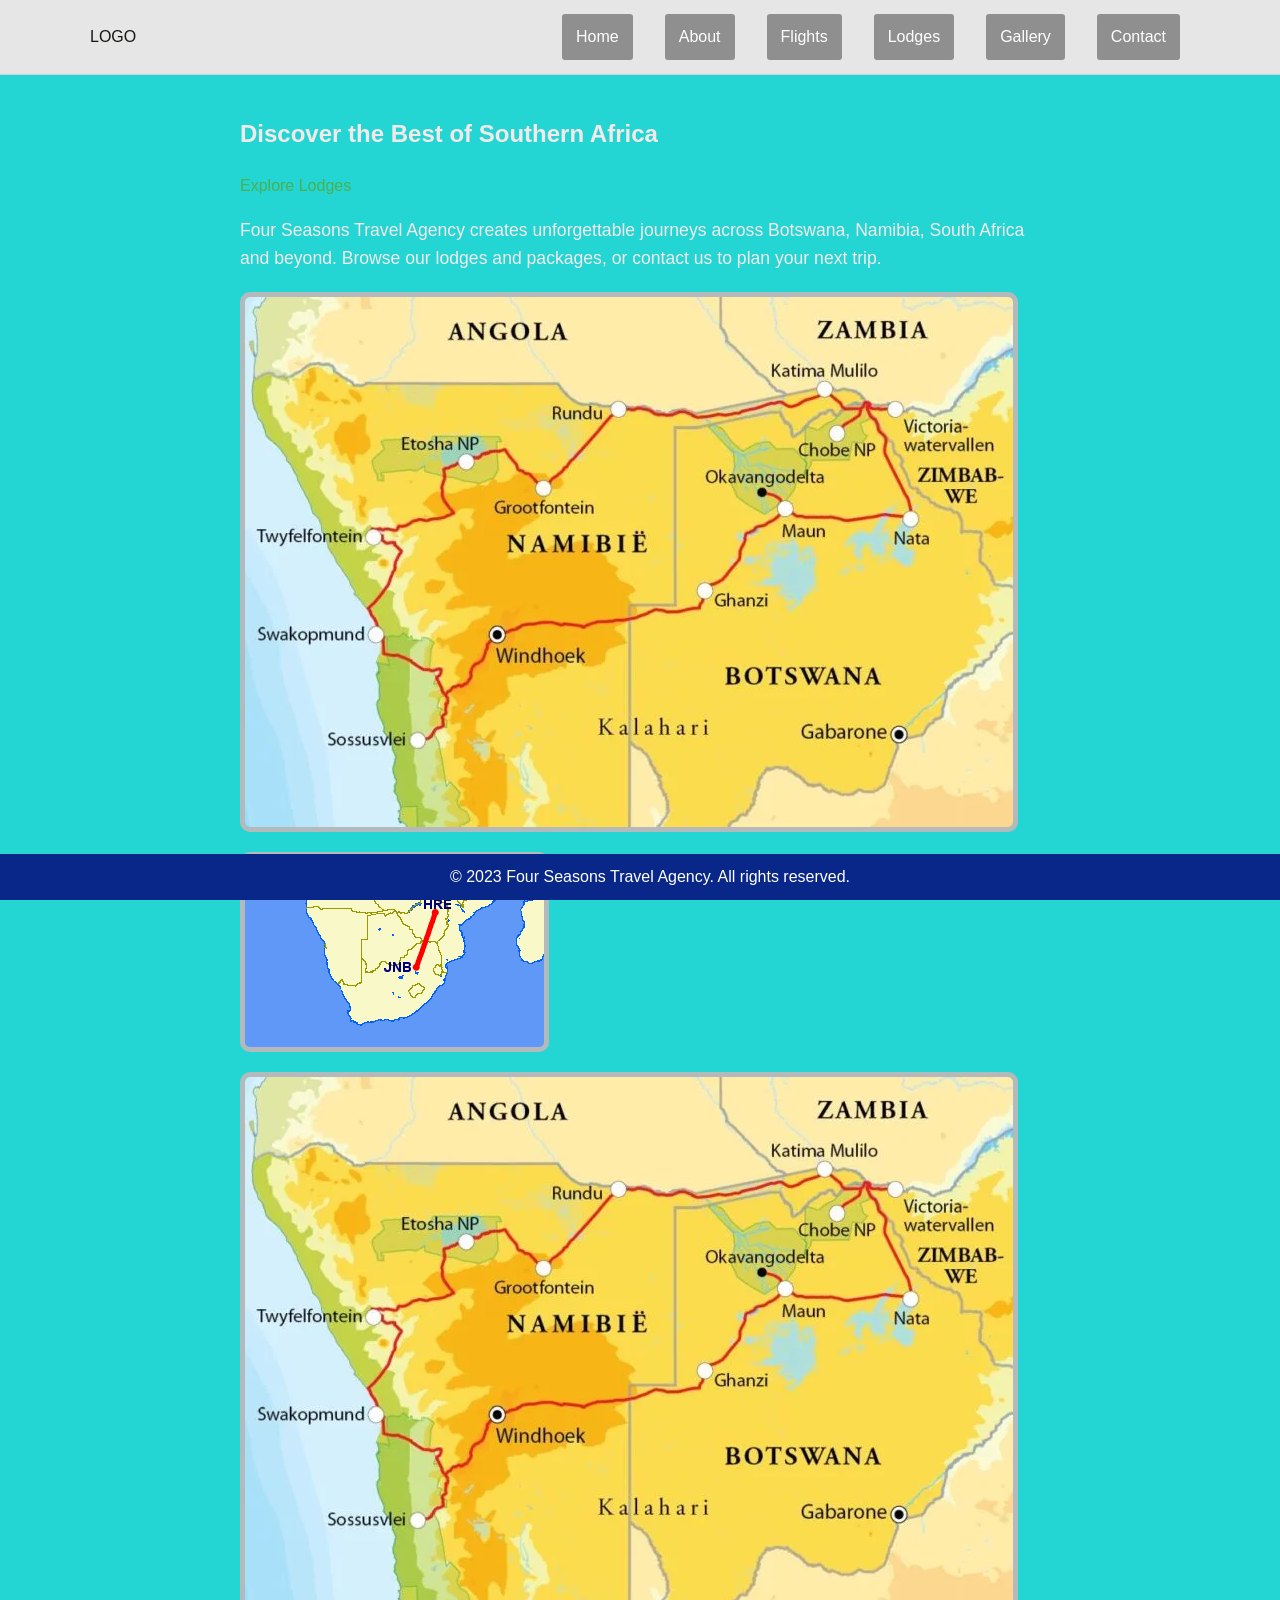
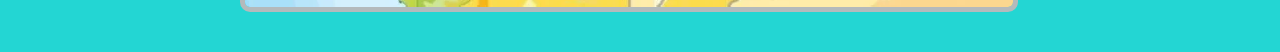
<file: index.html>
<!DOCTYPE html> 

<html lang="en"> 

<head> 

    <meta charset="UTF-8"> 

    <meta name="viewport" content="width=device-width, initial-scale=1.0"> 

    <!DOCTYPE html>
    <html lang="en">
    <head>
        <meta charset="UTF-8">
        <meta name="viewport" content="width=device-width, initial-scale=1.0">
        <title>Four Seasons Travel Agency</title>
        <link rel="stylesheet" href="styles.css">
    </head>
    <body>
        <header class="topbar">
            <div class="topbar-inner">
                <div class="logo">LOGO</div>
                <nav class="nav-items">
                    <a href="index.html" class="nav-link">Home</a>
                    <a href="about.html" class="nav-link">About</a>
                    <a href="flights.html" class="nav-link">Flights</a>
                    <a href="lodges.html" class="nav-link">Lodges</a>
                    <a href="photogalleries.html" class="nav-link">Gallery</a>
                    <a href="contact.html" class="nav-link">Contact</a>
                </nav>
            </div>
        </header>

        <main class="page">
            <div class="container">
                <section class="left">
                    <h1>Discover the Best of Southern Africa</h1>
                    <div class="lead-line"></div>
                    <a class="cta" href="lodges.html">Explore Lodges</a>
                    <p class="intro">Four Seasons Travel Agency creates unforgettable journeys across Botswana, Namibia, South Africa and beyond. Browse our lodges and packages, or contact us to plan your next trip.</p>
                </section>

                <aside class="right">
                    <div class="thumb">
                        <img src="images/ROute-768x530.jpg.webp" alt="Route" />
                    </div>
                    <div class="thumb">
                        <img src="images/Johannesburg-to-Harare-flight.jpg" alt="Johannesburg to Harare" />
                    </div>
                    <div class="thumb">
                        <img src="images/ROute-768x530.jpg.webp" alt="Route repeat" />
                    </div>
                </aside>
            </div>
        </main>

        <footer class="site-footer">
            <div class="footer-inner">&copy; 2023 Four Seasons Travel Agency. All rights reserved.</div>
        </footer>
    </body>
    </html>
</file>
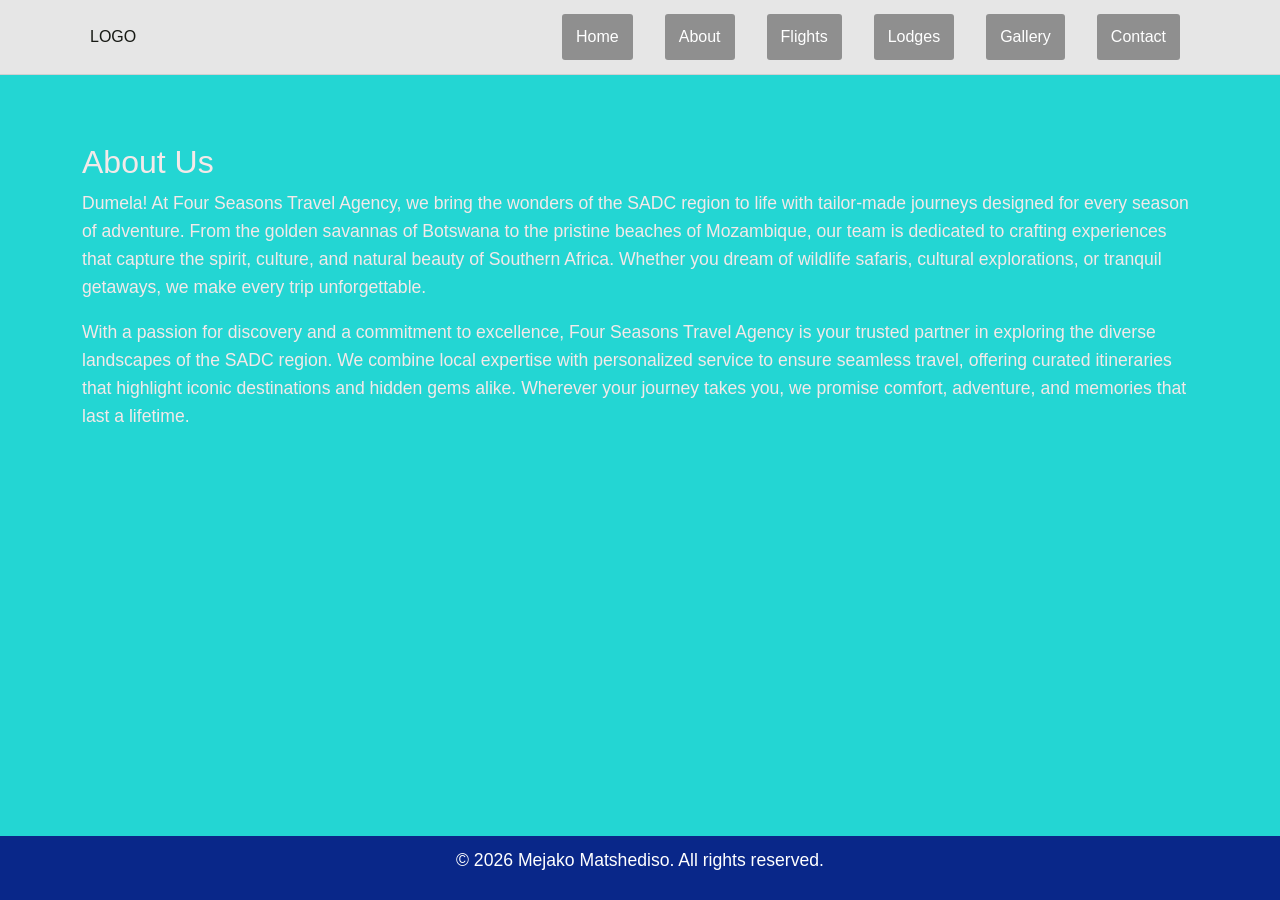
<file: about.html>
<!DOCTYPE html> 

<html lang="en"> 

<head> 

    <meta charset="UTF-8"> 

    <meta name="viewport" content="width=device-width, initial-scale=1.0"> 

    <title>About Four Seasons Travel Agency</title> 
    <!-- Bootstrap CSS --> 

<link href="https://cdn.jsdelivr.net/npm/bootstrap@5.3.0/dist/css/bootstrap.min.css" rel="stylesheet"> 
    <link rel="stylesheet" href="styles.css"> 

</head> 

<body> 

    <header class="topbar">
        <div class="topbar-inner">
            <div class="logo">LOGO</div>
            <nav class="nav-items">
                <a href="index.html" class="nav-link">Home</a>
                <a href="about.html" class="nav-link">About</a>
                <a href="flights.html" class="nav-link">Flights</a>
                <a href="lodges.html" class="nav-link">Lodges</a>
                <a href="photogalleries.html" class="nav-link">Gallery</a>
                <a href="contact.html" class="nav-link">Contact</a>
            </nav>
        </div>
    </header>

 

  <main class="container my-5"> 

    <h2>About Us</h2> 

    <p>Dumela! At Four Seasons Travel Agency, we bring the wonders of the SADC region to life with tailor‑made journeys designed for every season of adventure. From the golden savannas of Botswana to the pristine beaches of Mozambique, our team is dedicated to crafting experiences that capture the spirit, culture, and natural beauty of Southern Africa. Whether you dream of wildlife safaris, cultural explorations, or tranquil getaways, we make every trip unforgettable.</p> 

    <p>With a passion for discovery and a commitment to excellence, Four Seasons Travel Agency is your trusted partner in exploring the diverse landscapes of the SADC region. We combine local expertise with personalized service to ensure seamless travel, offering curated itineraries that highlight iconic destinations and hidden gems alike. Wherever your journey takes you, we promise comfort, adventure, and memories that last a lifetime.</p> 

</main> 
 

    <footer> 

        <p>&copy; 2026 Mejako Matshediso. All rights reserved.</p> 

    </footer> 
    <!-- Bootstrap JS and dependencies --> 

<script src="https://cdn.jsdelivr.net/npm/@popperjs/core@2.11.6/dist/umd/popper.min.js"></script> 

<script src="https://cdn.jsdelivr.net/npm/bootstrap@5.3.0/dist/js/bootstrap.min.js"></script> 

</body> 

</html>
</file>
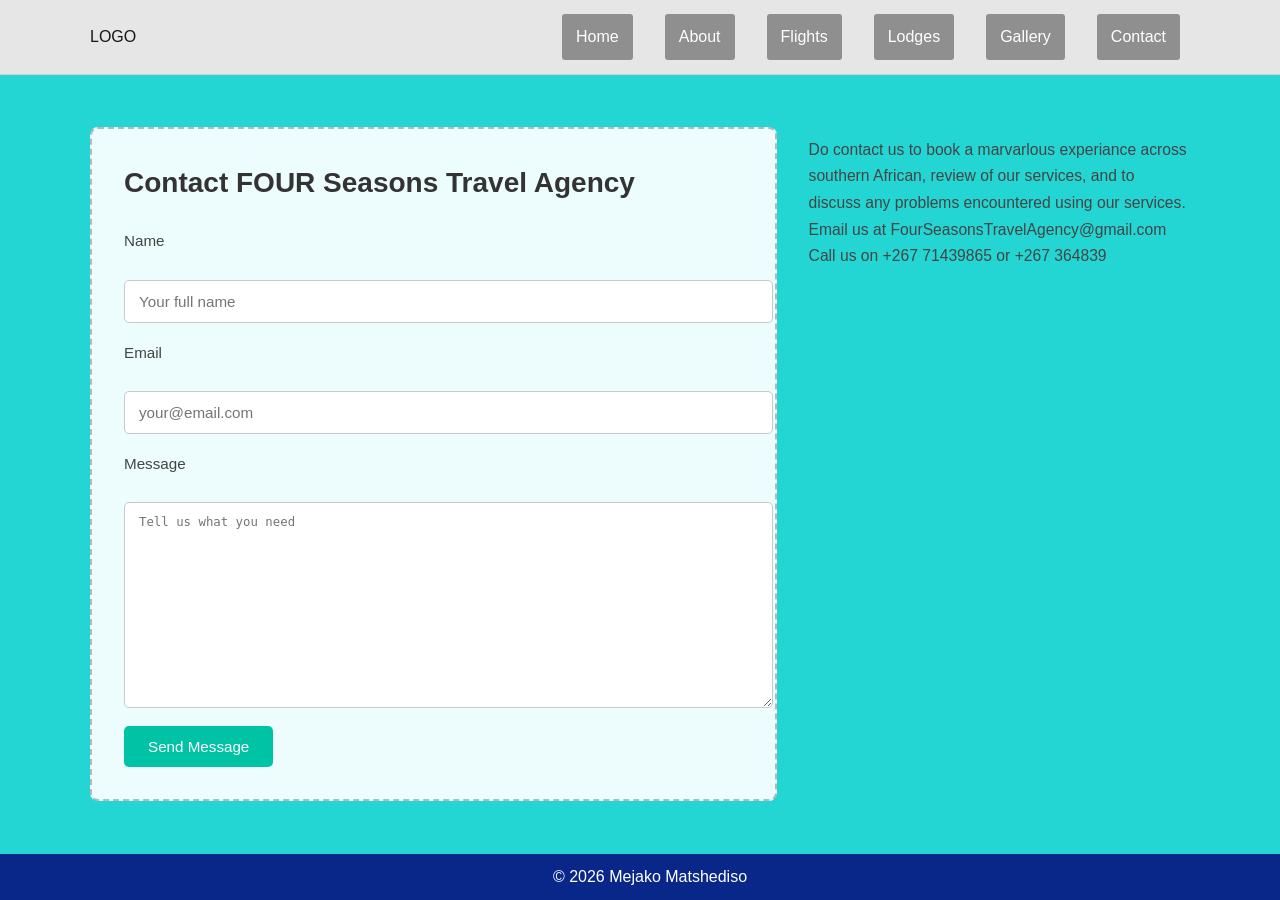
<file: contact.html>
<!DOCTYPE html>
<html lang="en">
<head>
    <meta charset="UTF-8">
    <meta name="viewport" content="width=device-width, initial-scale=1.0">
    <title>Contact Us - Four Seasons Travel Agency</title>
    <link rel="stylesheet" href="styles.css">
</head>
<body>

    <header class="topbar">
        <div class="topbar-inner">
            <div class="logo">LOGO</div>
            <nav class="nav-items">
                <a href="index.html" class="nav-link">Home</a>
                <a href="about.html" class="nav-link">About</a>
                <a href="flights.html" class="nav-link">Flights</a>
                <a href="lodges.html" class="nav-link">Lodges</a>
                <a href="photogalleries.html" class="nav-link">Gallery</a>
                <a href="contact.html" class="nav-link">Contact</a>
            </nav>
        </div>
    </header>

    <main class="contact-page">
        <div class="contact-grid">
            <section class="contact-form-panel">
                <h1>Contact FOUR Seasons Travel Agency</h1>
                <form class="contact-form" action="#" method="post">
                    <label for="name">Name</label>
                    <input id="name" name="name" type="text" placeholder="Your full name" required>

                    <label for="email">Email</label>
                    <input id="email" name="email" type="email" placeholder="your@email.com" required>

                    <label for="message">Message</label>
                    <textarea id="message" name="message" placeholder="Tell us what you need" required></textarea>

                    <button type="submit">Send Message</button>
                </form>
            </section>

            <aside class="contact-info-panel">
                <div class="contact-copy">
                    <p>Do contact us to book a marvarlous experiance across southern African, review of our services, and to discuss any problems encountered using our services.</p>
                    <p>Email us at FourSeasonsTravelAgency@gmail.com</p>
                    <p>Call us on +267 71439865 or +267 364839</p>
                </div>
            </aside>
        </div>
    </main>

    <footer class="site-footer">
        <div class="footer-inner">&copy; 2026 Mejako Matshediso</div>
    </footer>

</body>
</html>
</file>
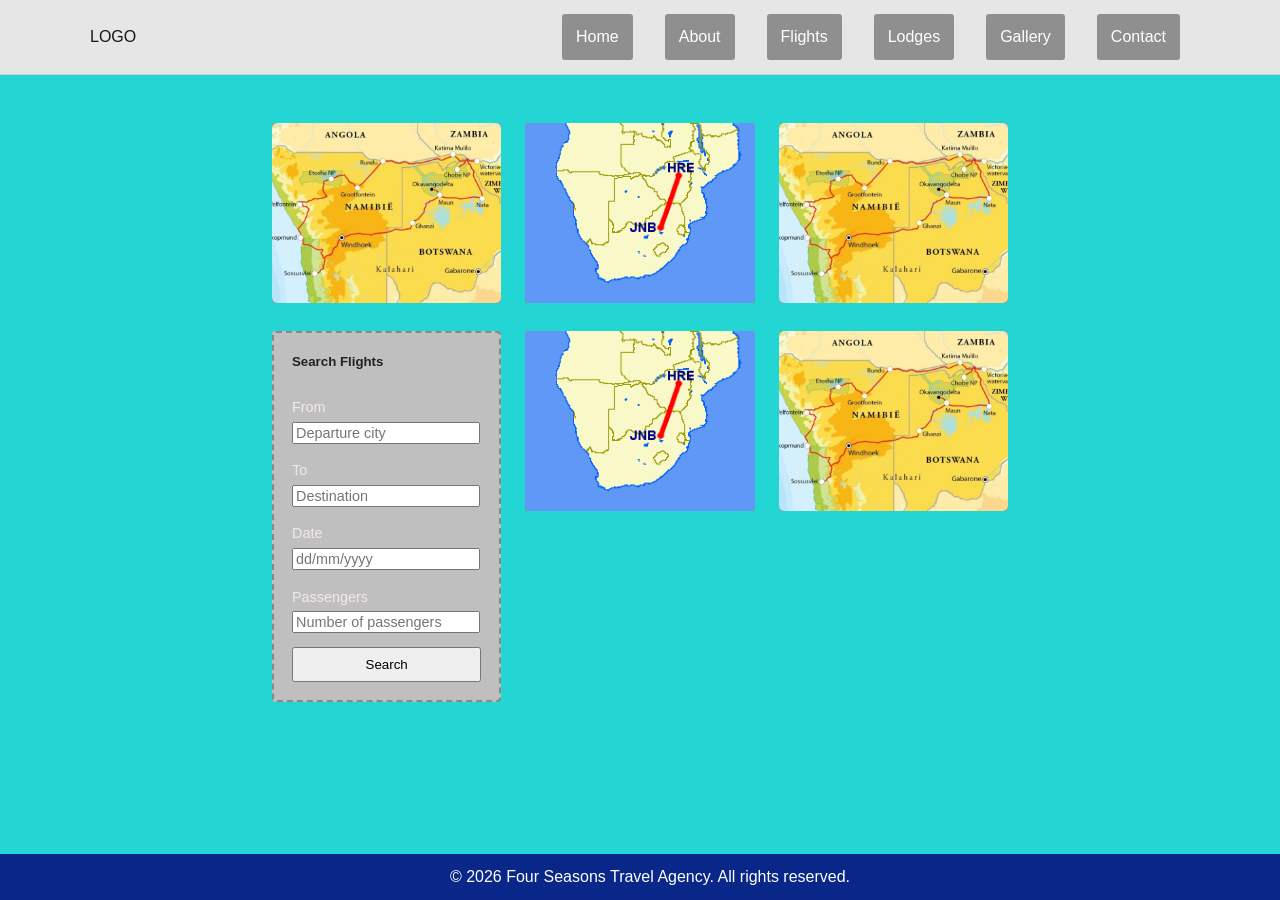
<file: flights.html>
<!DOCTYPE html>
<html lang="en">
<head>
    <meta charset="UTF-8">
    <meta name="viewport" content="width=device-width, initial-scale=1.0">
    <title>Flights - Four Seasons Travel Agency</title>
    <link rel="stylesheet" href="styles.css">
</head>
<body>

    <header class="topbar">
        <div class="topbar-inner">
            <div class="logo">LOGO</div>
            <nav class="nav-items">
                <a href="index.html" class="nav-link">Home</a>
                <a href="about.html" class="nav-link">About</a>
                <a href="flights.html" class="nav-link">Flights</a>
                <a href="lodges.html" class="nav-link">Lodges</a>
                <a href="photogalleries.html" class="nav-link">Gallery</a>
                <a href="contact.html" class="nav-link">Contact</a>
            </nav>
        </div>
    </header>

    <main>
        <!-- Top 3-column image grid -->
        <section class="flights-grid-top">
            <div class="flight-img">
                <img src="images/ROute-768x530.jpg.webp" alt="Flight route 1">
            </div>
            <div class="flight-img">
                <img src="images/Johannesburg-to-Harare-flight.jpg" alt="Flight route 2">
            </div>
            <div class="flight-img">
                <img src="images/ROute-768x530.jpg.webp" alt="Flight route 3">
            </div>
        </section>

        <!-- Bottom row: search box (left) + 2 images (right) -->
        <section class="flights-grid-bottom">
            <div class="search-box">
                <h5>Search Flights</h5>
                <form action="#" method="get">
                    <div style="margin-bottom: 12px;">
                        <label for="from" class="form-label">From</label>
                        <input type="text" class="form-control" id="from" placeholder="Departure city">
                    </div>
                    <div style="margin-bottom: 12px;">
                        <label for="to" class="form-label">To</label>
                        <input type="text" class="form-control" id="to" placeholder="Destination">
                    </div>
                    <div style="margin-bottom: 12px;">
                        <label for="date" class="form-label">Date</label>
                        <input type="text" class="form-control" id="date" placeholder="dd/mm/yyyy">
                    </div>
                    <div style="margin-bottom: 12px;">
                        <label for="passengers" class="form-label">Passengers</label>
                        <input type="number" class="form-control" id="passengers" placeholder="Number of passengers" min="1">
                    </div>
                    <button type="submit" class="btn btn-primary" style="width: 100%; padding: 8px;">Search</button>
                </form>
            </div>
            <div class="flight-img-bottom">
                <img src="images/Johannesburg-to-Harare-flight.jpg" alt="Flight option 1">
            </div>
            <div class="flight-img-bottom">
                <img src="images/ROute-768x530.jpg.webp" alt="Flight option 2">
            </div>
        </section>
    </main>

    <footer class="site-footer">
        <div class="footer-inner">&copy; 2026 Four Seasons Travel Agency. All rights reserved.</div>
    </footer>

    <script src="https://cdn.jsdelivr.net/npm/@popperjs/core@2.11.6/dist/umd/popper.min.js"></script>
    <script src="https://cdn.jsdelivr.net/npm/bootstrap@5.3.0/dist/js/bootstrap.min.js"></script>
</body>
</html>
</file>
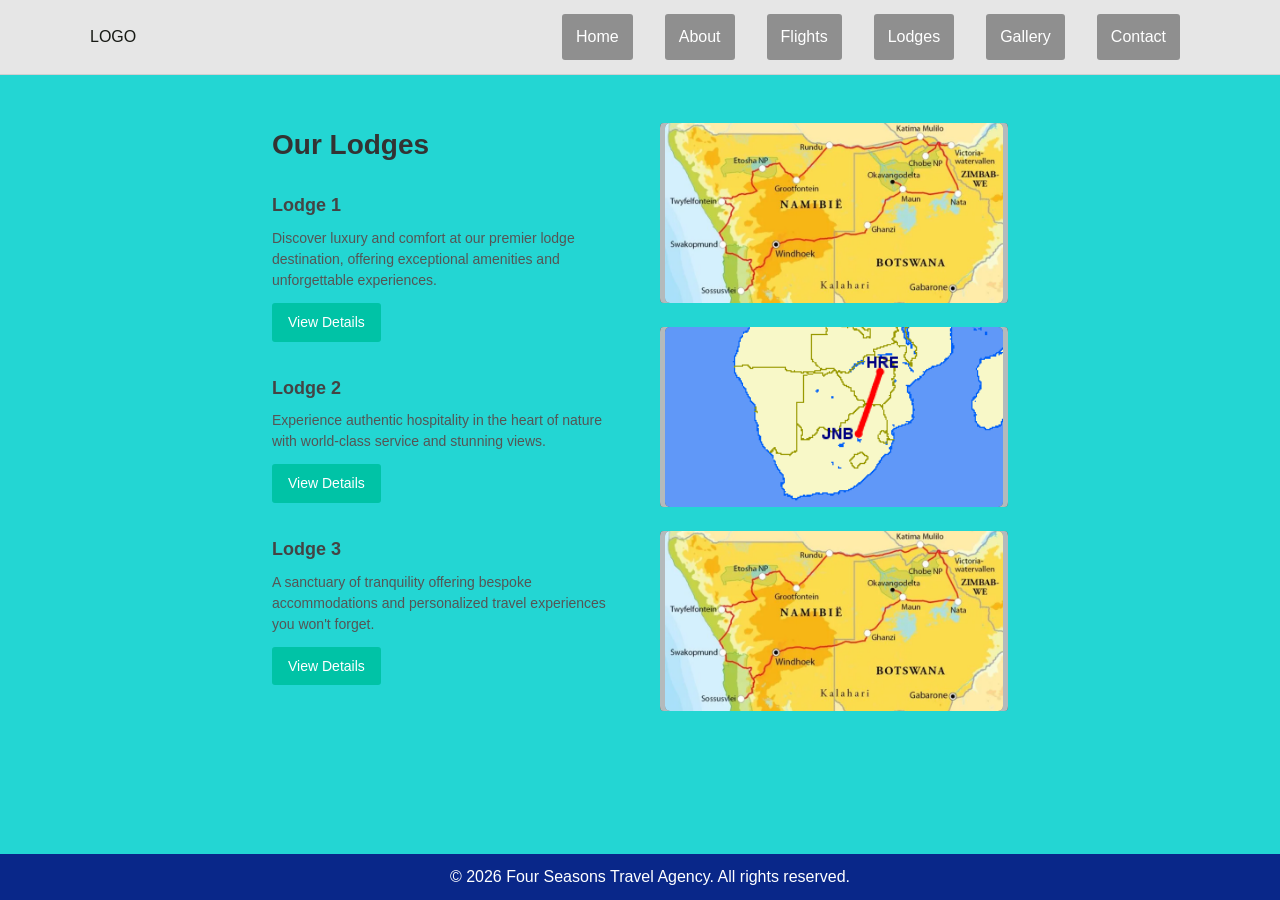
<file: lodges.html>
<!DOCTYPE html>
<html lang="en">
<head>
    <meta charset="UTF-8">
    <meta name="viewport" content="width=device-width, initial-scale=1.0">
    <title>Lodges - Four Seasons Travel Agency</title>
    <link rel="stylesheet" href="styles.css">
</head>
<body>

    <header class="topbar">
        <div class="topbar-inner">
            <div class="logo">LOGO</div>
            <nav class="nav-items">
                <a href="index.html" class="nav-link">Home</a>
                <a href="about.html" class="nav-link">About</a>
                <a href="flights.html" class="nav-link">Flights</a>
                <a href="lodges.html" class="nav-link">Lodges</a>
                <a href="photogalleries.html" class="nav-link">Gallery</a>
                <a href="contact.html" class="nav-link">Contact</a>
            </nav>
        </div>
    </header>

    <main>
        <div class="lodges-container">
            <section class="lodges-left">
                <h1>Our Lodges</h1>
                
                <article class="lodge-item">
                    <h2>Lodge 1</h2>
                    <p>Discover luxury and comfort at our premier lodge destination, offering exceptional amenities and unforgettable experiences.</p>
                    <a href="#" class="lodge-link">View Details</a>
                </article>

                <article class="lodge-item">
                    <h2>Lodge 2</h2>
                    <p>Experience authentic hospitality in the heart of nature with world-class service and stunning views.</p>
                    <a href="#" class="lodge-link">View Details</a>
                </article>

                <article class="lodge-item">
                    <h2>Lodge 3</h2>
                    <p>A sanctuary of tranquility offering bespoke accommodations and personalized travel experiences you won't forget.</p>
                    <a href="#" class="lodge-link">View Details</a>
                </article>
            </section>

            <aside class="lodges-right">
                <figure class="lodge-image">
                    <img src="images/ROute-768x530.jpg.webp" alt="Lodge 1 accommodation">
                </figure>
                <figure class="lodge-image">
                    <img src="images/Johannesburg-to-Harare-flight.jpg" alt="Lodge 2 exterior">
                </figure>
                <figure class="lodge-image">
                    <img src="images/ROute-768x530.jpg.webp" alt="Lodge 3 view">
                </figure>
            </aside>
        </div>
    </main>

    <footer class="site-footer">
        <div class="footer-inner">&copy; 2026 Four Seasons Travel Agency. All rights reserved.</div>
    </footer>

</body>
</html>
</file>
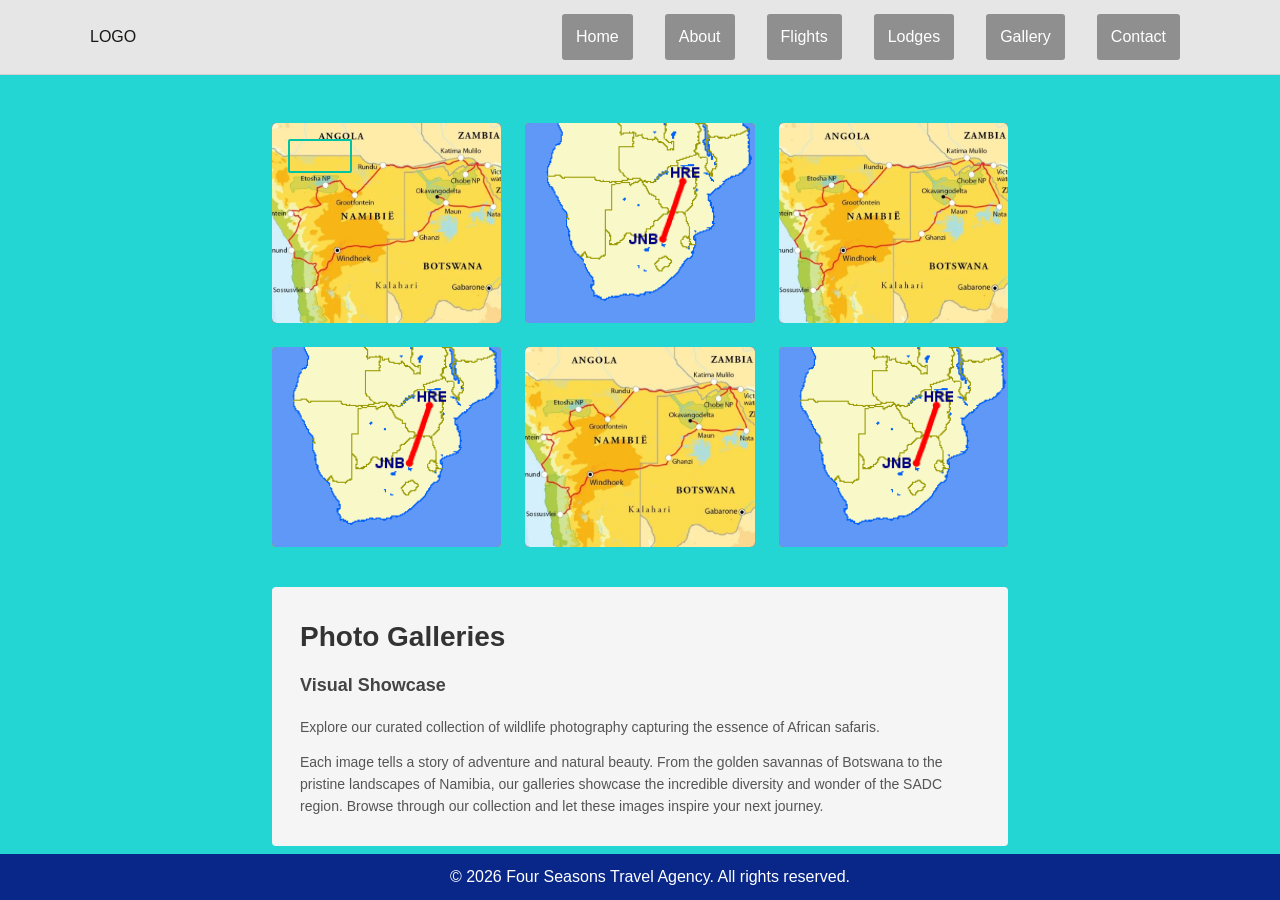
<file: photogalleries.html>
<!DOCTYPE html>
<html lang="en">
<head>
    <meta charset="UTF-8">
    <meta name="viewport" content="width=device-width, initial-scale=1.0">
    <title>Photo Galleries - Four Seasons Travel Agency</title>
    <link rel="stylesheet" href="styles.css">
</head>
<body>

    <header class="topbar">
        <div class="topbar-inner">
            <div class="logo">LOGO</div>
            <nav class="nav-items">
                <a href="index.html" class="nav-link">Home</a>
                <a href="about.html" class="nav-link">About</a>
                <a href="flights.html" class="nav-link">Flights</a>
                <a href="lodges.html" class="nav-link">Lodges</a>
                <a href="photogalleries.html" class="nav-link">Gallery</a>
                <a href="contact.html" class="nav-link">Contact</a>
            </nav>
        </div>
    </header>

    <main>
        <section class="gallery-container">
            <div class="gallery-grid">
                <!-- Image 1 with overlay -->
                <figure class="gallery-item gallery-item-1">
                    <img src="images/ROute-768x530.jpg.webp" alt="Safari landscape">
                    <div class="overlay-box"></div>
                </figure>

                <!-- Image 2 -->
                <figure class="gallery-item">
                    <img src="images/Johannesburg-to-Harare-flight.jpg" alt="Mountain view">
                </figure>

                <!-- Image 3 -->
                <figure class="gallery-item">
                    <img src="images/ROute-768x530.jpg.webp" alt="Wildlife photography">
                </figure>

                <!-- Image 4 -->
                <figure class="gallery-item">
                    <img src="images/Johannesburg-to-Harare-flight.jpg" alt="Landscape view">
                </figure>

                <!-- Image 5 -->
                <figure class="gallery-item">
                    <img src="images/ROute-768x530.jpg.webp" alt="Nature reserve">
                </figure>

                <!-- Image 6 -->
                <figure class="gallery-item">
                    <img src="images/Johannesburg-to-Harare-flight.jpg" alt="Scenic destination">
                </figure>
            </div>

            <article class="gallery-content">
                <h1>Photo Galleries</h1>
                <h2>Visual Showcase</h2>
                <p>
                    Explore our curated collection of wildlife photography capturing the essence of African safaris.
                </p>
                <p>
                    Each image tells a story of adventure and natural beauty. From the golden savannas of Botswana 
                    to the pristine landscapes of Namibia, our galleries showcase the incredible diversity and wonder 
                    of the SADC region. Browse through our collection and let these images inspire your next journey.
                </p>
            </article>
        </section>
    </main>

    <footer class="site-footer">
        <div class="footer-inner">&copy; 2026 Four Seasons Travel Agency. All rights reserved.</div>
    </footer>

</body>
</html>
</file>
<file: styles.css>
body {
    font-family: Arial, sans-serif;
    color: #f4e9e9;
    background-color: #08d1cee3;
    background-image: url('https://www.travelandleisure.com/thmb/ybgH3tLcB_dxBDf4OTJr3BFddWE=/750x0/filters:no_upscale():max_bytes(150000):strip_icc():format(webp)/TAL-sunset-afrian-landscape-ALISTBJORN1125-ba67aaeeb47e4f62a7c724b7a090d5ea.jpg');
    background-size: cover;
    background-position: center;
    background-repeat: no-repeat;
    background-attachment: fixed;
    margin: 0;
    padding: 0;
    line-height: 1.6;
}
header {
    background-color: #f0f0ebd7;
    color: rgba(8, 10, 4, 0.93);
    padding: 20px;
    text-align: center;
}
header h1 {
    margin: 0;
}

nav a {
    color: white;
    text-decoration: none;
    margin: 0 10px;
}

nav a:hover {
    text-decoration: underline;
}
main {
    padding: 20px;
    max-width: 800px;
    margin: 0 auto;
}

main img {
    max-width: 100%;
    height: auto;
    display: block;
    margin: 20px 0;
}
footer {
    background-color: #092789;
    color: white;
    text-align: center;
    padding: 10px;
    position: fixed;
    bottom: 0;
    width: 100%;
}
p {
    font-size: 1.1em;
}

a {
    color: #4CAF50;
    text-decoration: none;
}

a:hover {
    text-decoration: underline;
}
img {
    border: 5px solid #b4babc;
    border-radius: 10px;
}
main a[href^="mailto:"] {
    color: #f6f1efe2;
    font-weight: bold;
}

/* Page-specific styles for about.html (moved from inline <style>) */
.topbar {
    background: #e6e6e6;
    padding: 14px 0;
    border-bottom: 1px solid #d0d0d0;
}
.topbar-inner {
    width: 92%;
    max-width: 1100px;
    margin: 0 auto;
    display: flex;
    align-items: center;
}
.topbar .nav-items {
    display: flex;
    gap: 12px;
    margin-left: auto;
}
.topbar .nav-items .nav-link {
    background: #8f8f8f;
    color: #fff;
    padding: 10px 14px;
    border-radius: 3px;
    text-decoration: none;
}

.about-hero {
    width: 92%;
    max-width: 1100px;
    margin: 28px auto 18px;
    text-align: left;
}
.lead-lines {
    display: flex;
    flex-direction: column;
    gap: 12px;
    align-items: flex-start;
    margin-bottom: 28px;
}
.lead-lines .line {
    height: 14px;
    background: #bfbfbf;
    width: 60%;
    border-radius: 3px;
}
.lead-lines .line.short {
    width: 40%;
}

.features {
    width: 92%;
    max-width: 1100px;
    margin: 40px auto;
    display: flex;
    gap: 28px;
}
.feature {
    flex: 1;
}
.feature .image {
    background: #666;
    height: 160px;
    border-radius: 4px;
    overflow: hidden;
    display: flex;
    align-items: center;
    justify-content: center;
}
.feature img {
    width: 100%;
    height: 100%;
    object-fit: cover;
}
.feature .title {
    height: 12px;
    background: #bfbfbf;
    margin: 18px 0;
    border-radius: 3px;
    width: 50%;
}
.feature .sub {
    height: 12px;
    background: #d2d2d2;
    border-radius: 3px;
    width: 70%;
}

.full-footer {
    background: #cfcfcf;
    padding: 24px;
    margin: 40px 4%;
}

@media(max-width:900px) {
    .features {
        flex-direction: column;
    }
    .topbar .nav-items {
        margin-left: 12px;
    }
}

/* Flights page specific styles */
.flights-grid-top {
    width: 92%;
    max-width: 1100px;
    margin: 28px auto;
    display: grid;
    grid-template-columns: repeat(3, 1fr);
    gap: 24px;
}
.flights-grid-top .flight-img {
    background: #555;
    height: 180px;
    border-radius: 4px;
    display: flex;
    align-items: center;
    justify-content: center;
    overflow: hidden;
}
.flights-grid-top .flight-img img {
    width: 100%;
    height: 100%;
    object-fit: cover;
}
.flights-grid-bottom {
    width: 92%;
    max-width: 1100px;
    margin: 24px auto;
    display: grid;
    grid-template-columns: 1fr 1fr 1fr;
    gap: 24px;
}
.search-box {
    background: #bfbfbf;
    border: 2px dashed #888;
    border-radius: 4px;
    padding: 18px;
}
.search-box h5 {
    margin-top: 0;
    color: #222;
}
.search-box form {
    margin: 0;
}
.search-box .form-label, .search-box .form-control {
    font-size: 0.9em;
}
.flight-img-bottom {
    background: #555;
    height: 180px;
    border-radius: 4px;
    display: flex;
    align-items: center;
    justify-content: center;
    overflow: hidden;
}
.flight-img-bottom img {
    width: 100%;
    height: 100%;
    object-fit: cover;
}
@media(max-width: 900px) {
    .flights-grid-top {
        grid-template-columns: 1fr;
    }
    .flights-grid-bottom {
        grid-template-columns: 1fr;
    }
}

/* Lodges page specific styles */
.lodges-container {
    width: 92%;
    max-width: 1100px;
    margin: 28px auto;
    display: grid;
    grid-template-columns: 1fr 1fr;
    gap: 40px;
    align-items: start;
}

.lodges-left {
    padding: 0;
}

.lodges-left h1 {
    font-size: 28px;
    margin: 0 0 24px;
    color: #333;
}

.lodge-item {
    margin-bottom: 32px;
}

.lodge-item h2 {
    font-size: 18px;
    color: #444;
    margin: 0 0 8px;
}

.lodge-item p {
    color: #555;
    font-size: 14px;
    line-height: 1.5;
    margin: 0 0 12px;
}

.lodge-link {
    display: inline-block;
    padding: 8px 16px;
    background: #00c3a6;
    color: #fff;
    text-decoration: none;
    border-radius: 3px;
    font-size: 14px;
    transition: background 0.3s ease;
}

.lodge-link:hover {
    background: #00a88a;
}

.lodges-right {
    display: flex;
    flex-direction: column;
    gap: 24px;
}

.lodge-image {
    margin: 0;
    background: #666;
    height: 180px;
    border-radius: 4px;
    overflow: hidden;
    display: flex;
    align-items: center;
    justify-content: center;
}

.lodge-image img {
    width: 100%;
    height: 100%;
    object-fit: cover;
    display: block;
}

@media(max-width: 900px) {
    .lodges-container {
        grid-template-columns: 1fr;
        gap: 24px;
    }
    
    .lodges-right {
        flex-direction: row;
    }
    
    .lodge-image {
        flex: 1;
    }
}

/* Photo Galleries page specific styles */
.gallery-container {
    width: 92%;
    max-width: 1100px;
    margin: 28px auto;
}

.gallery-grid {
    display: grid;
    grid-template-columns: repeat(3, 1fr);
    gap: 24px;
    margin-bottom: 40px;
}

.gallery-item {
    margin: 0;
    background: #666;
    height: 200px;
    border-radius: 4px;
    overflow: hidden;
    position: relative;
    display: flex;
    align-items: center;
    justify-content: center;
}

.gallery-item img {
    width: 100%;
    height: 100%;
    object-fit: cover;
    display: block;
}

.gallery-item-1 {
    position: relative;
}

.overlay-box {
    position: absolute;
    top: 16px;
    left: 16px;
    width: 60px;
    height: 30px;
    border: 2px solid #00c3a6;
    border-radius: 2px;
    background: transparent;
    z-index: 10;
}

.gallery-content {
    background: #f5f5f5;
    padding: 28px;
    border-radius: 4px;
}

.gallery-content h1 {
    font-size: 28px;
    margin: 0 0 12px;
    color: #333;
}

.gallery-content h2 {
    font-size: 18px;
    color: #444;
    margin: 0 0 16px;
}

.gallery-content p {
    color: #555;
    font-size: 14px;
    line-height: 1.6;
    margin: 0 0 12px;
}

.gallery-content p:last-child {
    margin-bottom: 0;
}

@media(max-width: 900px) {
    .gallery-grid {
        grid-template-columns: 1fr;
    }
}

/* Contact page specific styles */
.contact-page {
    width: 92%;
    max-width: 1100px;
    margin: 32px auto 40px;
}

.contact-grid {
    display: grid;
    grid-template-columns: 1.8fr 1fr;
    gap: 32px;
    align-items: start;
}

.contact-form-panel {
    background: rgba(255,255,255,0.92);
    border: 2px dashed #b7b7b7;
    border-radius: 8px;
    padding: 32px;
}

.contact-form-panel h1 {
    margin-top: 0;
    margin-bottom: 24px;
    font-size: 28px;
    color: #333;
}

.contact-form {
    display: grid;
    gap: 18px;
}

.contact-form label {
    display: block;
    color: #444;
    font-size: 0.95em;
    margin-bottom: 8px;
}

.contact-form input,
.contact-form textarea {
    width: 100%;
    padding: 12px 14px;
    border: 1px solid #c8c8c8;
    border-radius: 5px;
    font-size: 0.95em;
    color: #222;
    background: #fff;
}

.contact-form textarea {
    min-height: 180px;
    resize: vertical;
}

.contact-form button {
    width: fit-content;
    padding: 12px 24px;
    border: none;
    border-radius: 5px;
    background: #00c3a6;
    color: white;
    font-size: 0.95em;
    cursor: pointer;
    transition: background 0.2s ease;
}

.contact-form button:hover {
    background: #00937f;
}

.contact-info-panel {
    display: flex;
    flex-direction: column;
    justify-content: center;
    gap: 18px;
    padding: 10px 0;
}

.contact-info-panel p {
    margin: 0;
    color: #444;
    line-height: 1.7;
    font-size: 0.98em;
}

@media(max-width: 900px) {
    .contact-grid {
        grid-template-columns: 1fr;
    }
}
</file>
